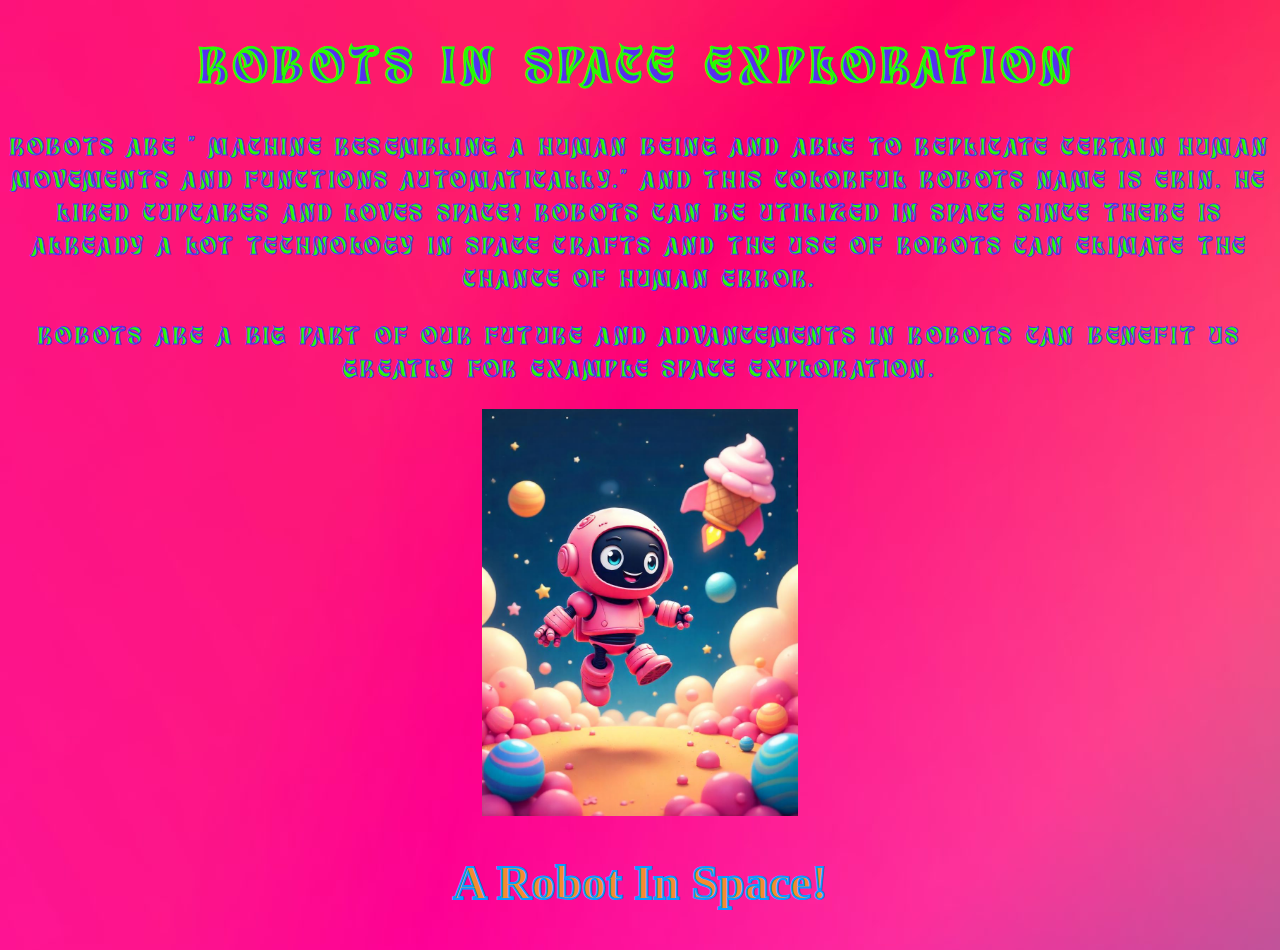
<file: index.html>
<!--Julian Ortega, 3/18/24, Mix and Match extra is letterspacing, text transform, text stroke and text-shadow--> 
<!DOCTYPE html>
<html>
    
    <head>
        <meta charset="utf-8" />
        <meta name="viewport" content="width=device-width" />
        <title>MixAndMatch</title>
        <link href="style.css" rel="stylesheet" type="text/css"/>
    </head>
   

    <body>
    <!--title-->   
<h1>Robots in Space Exploration </h1>
    <!--paragraph-->  
<p>Robots are " machine resembling a human being and able to replicate certain human movements and functions automatically." And this colorful robots name is Erin. He liked cupcakes and loves space! Robots can be utilized in space since there is already a lot technology in space crafts and the use of robots can elimate the chance of human error.</p>
<p>Robots are a big part of our future and advancements in robots can benefit us greatly for example space exploration.</p>
<img src="robott.png" alt="Robot" width="20%">
     <!--robot photo-->   
     <h2 class="custom-orange-color">A robot in space!</h2>
    
        <script="script.js"></script>
    </body>
</html>
</file>
<file: style.css>
@font-face {
    font-family: groovy;
    src: url(Lostar.ttf);
}
body {
  background-image: url('colorful.jpg');
}
h1{
text-align: center;
color: #582fee ;
font-family: groovy;
font-size: 3rem;
letter-spacing: 0.5rem;
text-transform: uppercase;
text-shadow: 4px, 4px, #582fee;
-webkit-text-stroke: 1px #2afa00 ;
}
img{
  display: block;
  margin: auto;
  width: 25%;
}
p{
text-align: center;
font-family: groovy;
letter-spacing: 0.2rem;
color: #2afa00;
font-size: x-large;
-webkit-text-stroke: 1px #582fee ;
}
.custom-orange-color {
  color: #F58B30;
}

h2{
  text-align: center;
  text-transform: capitalize;
  -webkit-text-stroke: 2px #0b9dff;
  font-size: 3rem;
  
}
</file>
